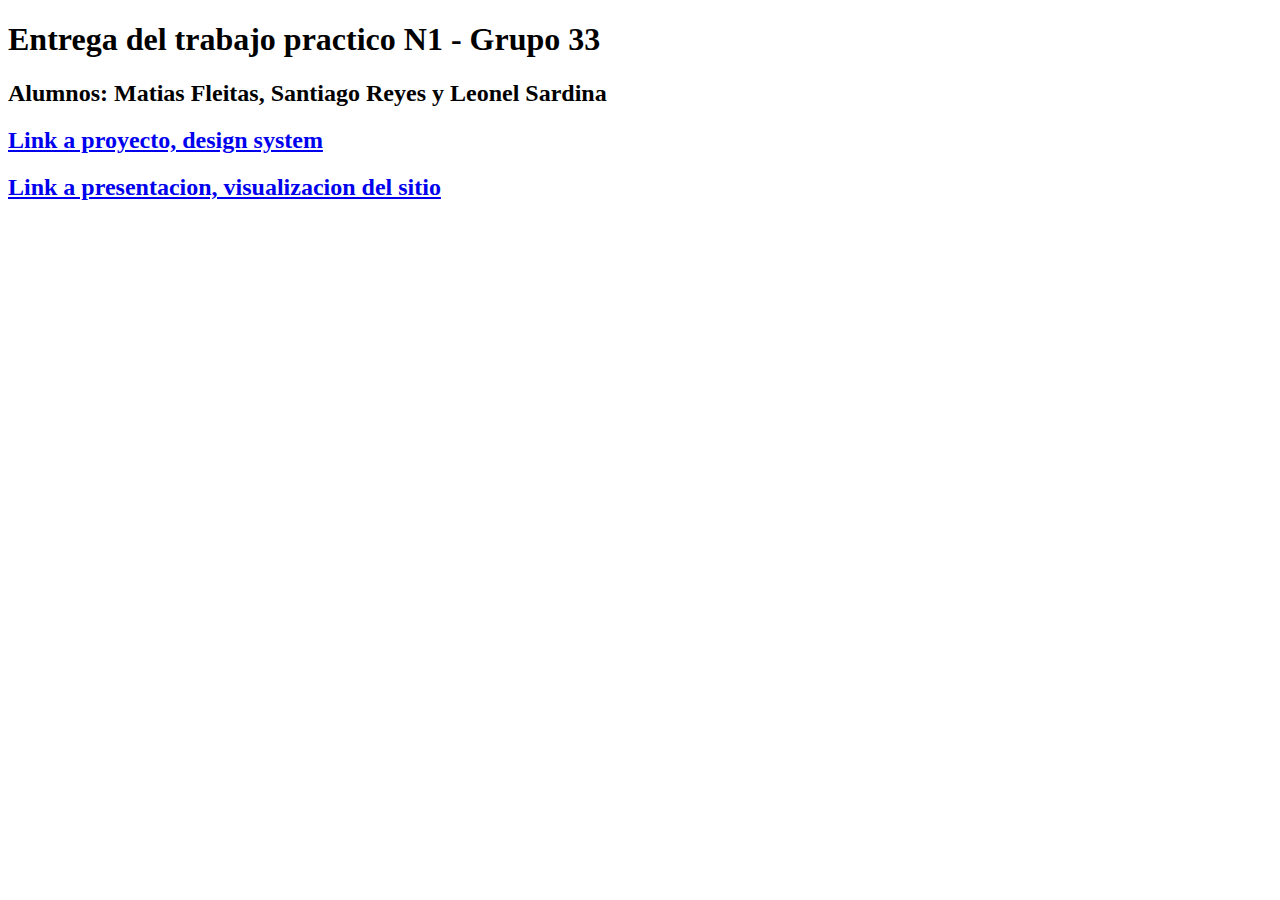
<file: TP1/EntregaFinal/index.html>
<!DOCTYPE html>
<html lang="en">
<head>
    <meta charset="UTF-8">
    <meta name="viewport" content="width=device-width, initial-scale=1.0">
    <title>Entrega visualizacion</title>
</head>
<body>
    <h1>Entrega del trabajo practico N1 - Grupo 33</h1>

    <h2>Alumnos: Matias Fleitas, Santiago Reyes y Leonel Sardina</h2>

    <section>
        <a class="card" target="_blank" href="https://www.figma.com/design/0FetV8bs5hMyAwEskL2wbE/TPE-InterfacesDeUsuario-Grupo33?node-id=0-1&t=fNA9tvPsyXfbWQRQ-1">
            <h2>Link a proyecto, design system</h2>
        </a>
    
        <a class="card" href="https://www.figma.com/proto/0FetV8bs5hMyAwEskL2wbE/TPE-InterfacesDeUsuario-Grupo33?page-id=128%3A4185&node-id=185-13467&node-type=frame&viewport=45%2C207%2C0.07&t=0kg9FFNZYGuEYEe4-1&scaling=min-zoom&content-scaling=fixed&starting-point-node-id=185%3A13467">
            <h2>Link a presentacion, visualizacion del sitio</h2>
        </a>
    </section>
    
</body>
</html>
</file>
